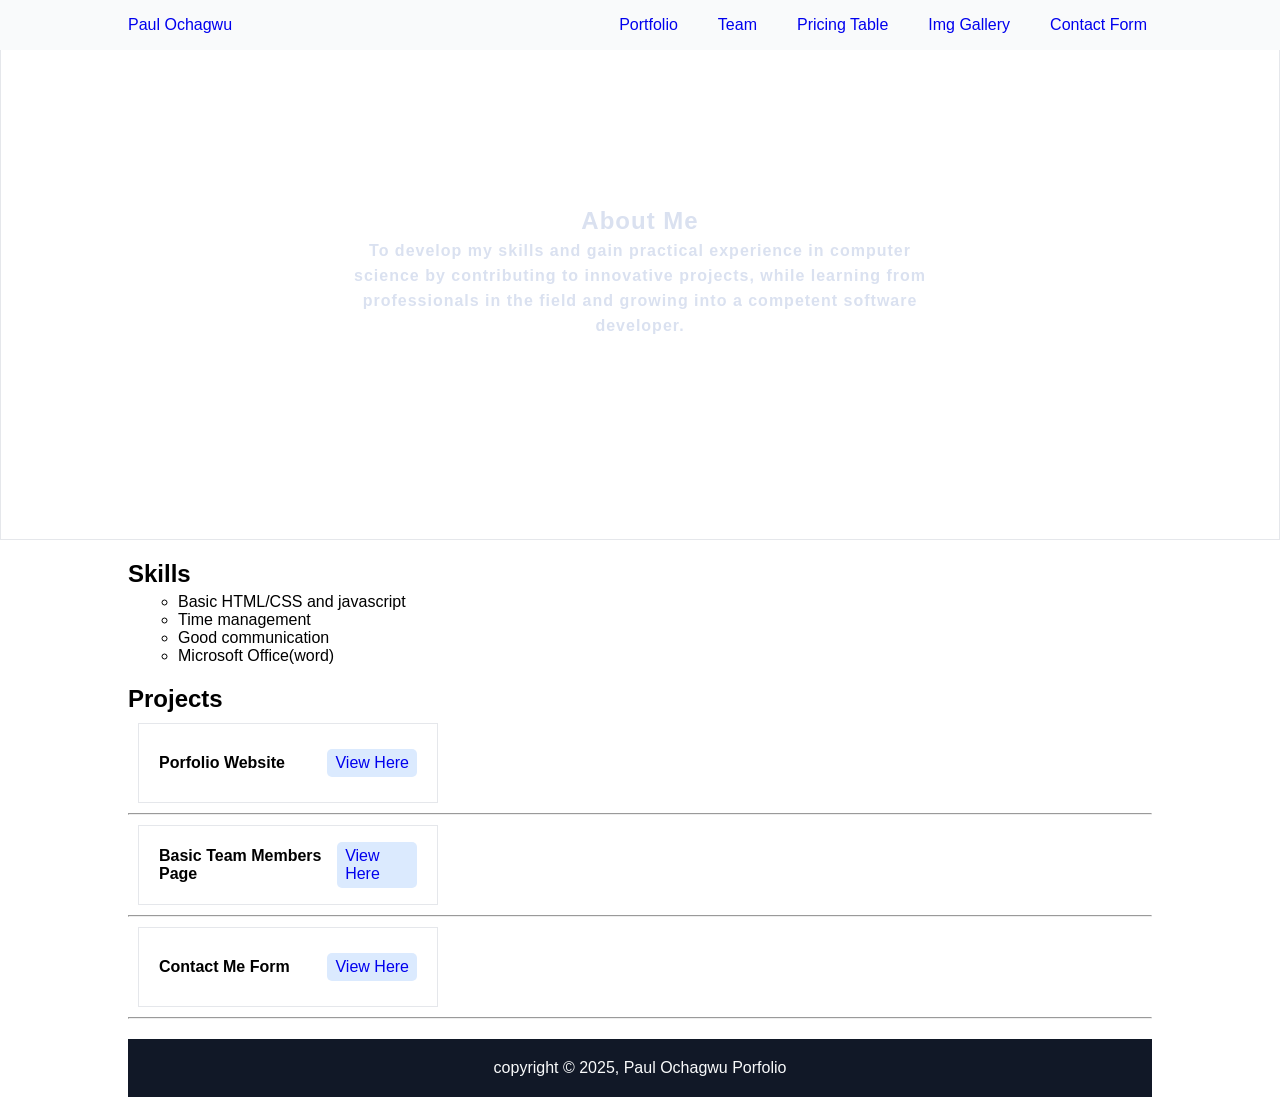
<file: index.html>
<!DOCTYPE html>
<html lang="en">
<head>
    <meta charset="UTF-8">
    <meta name="viewport" content="width=device-width, initial-scale=1.0">
    <title>Portfolio</title>
    <link rel="stylesheet" href="style.css">
</head>
<body>
    <header>
        <div class="container-nav">
            <div class="logo"><a href="index.html">Paul Ochagwu</a></div>
        <nav>
            <ul>
                <li><a href="index.html">Portfolio</a></li>
                <li><a href="team.html">Team</a></li>
                <li><a href="pricing-table.html">Pricing Table</a></li>
                <li><a href="image-gallery.html">Img Gallery</a></li>
                <li><a href="contact-form.html">Contact Form</a></li>
            </ul>
        </nav>
        </div>
    </header>

    <!-- ABOUT ME -->
    <section class="about-me">
        <div class="about-details">
              <h2>About Me</h2>
        <p>To develop my skills and gain practical experience in computer science by contributing to innovative projects, while learning from professionals in the field and growing into a competent software developer.</p>
        </div>
    </section>

    <!-- SKILLS -->
     <section class="skills container">
        <h2>Skills</h2>
        <ul>
            <li>Basic HTML/CSS and javascript</li>
            <li>Time management</li>
            <li>Good communication</li>
            <li>Microsoft Office(word)</li>
        </ul>
    </section>

    <!-- PROJECTS -->
     <section class="projects-container container">
        <h2>Projects</h2>

        <div class="projects">
            <h4>Porfolio Website</h4>
            <a href="portfolio.html">View Here</a>
        </div>
        <hr>

         <div class="projects">
            <h4>Basic Team Members Page</h4>
            <a href="team.html">View Here</a>
        </div>
        <hr>

         <div class="projects">
            <h4>Contact Me Form</h4>
            <a href="contact-form.html">View Here</a>
        </div>
        <hr>
    </section>

    <!-- FOOTER -->
    <footer class="container">
        copyright &copy; 2025, Paul Ochagwu Porfolio
    </footer>
</body>
</html>
</file>
<file: style.css>
* {
    padding: 0;
    margin: 0;
    box-sizing: border-box;
    font-family: sans-serif;
}

body {
    height: 100%;
}
a {
    text-decoration: none;
}
ul {
    list-style: none;
}
header {
    height: 50px;
    background: #F9FAFB;
    color: #111827;
    position: fixed;
    width: 100%;
    top: 0;
}
.container {
    width: 80%;
    margin: 20px auto;
    
}
.container-nav {
    display: flex;
    justify-content: space-between;
    align-items: center;
    height: 100%;
    width: 80%;
    margin : 0 auto;
}
nav ul {
    display: flex;
    list-style: none;
    gap: 30px;
}
nav ul li a {
    padding: 5px;
    transition: 0.3s;
}
nav ul li a:hover {
    background: #DBEAFE;
}
.about-me {
    height: 60vh;
    display: flex;
    align-items: center;
    justify-content: center;
    border: 1px solid #E5E7EB;
    padding: 5px;
    background-image: url("https://ochascoffee.netlify.app/images/images/gallery-1.jpg");
    background-repeat: no-repeat;
    background-position: center;
    background-size: cover;
    color: #dae1f0;
    font-weight: bold;
    letter-spacing: 1px ;
}
.about-details {
    line-height: 25px;
    text-align: center;
    width: 600px;
    margin: 0 auto;
}
h2 {
    margin: 5px auto;
}
.about-details h2 {
    margin: 5px auto;
}
.skills ul{
    list-style: circle;
    margin-left: 50px;
}
.projects-container a {
    background-color: #DBEAFE;
    padding: 5px 8px;
    border-radius: 5px;

}
.projects {
    height: 80px;
    display: flex;
    align-items: center;
    justify-content: space-between;
    width: 300px;
    border: 1px solid #E5E7EB;
    margin: 10px;
    padding: 20px;
}
footer {
    text-align: center;
    background: #111827;
    color: #F9FAFB;
    padding: 20px;
}

/* TEAM MEMBERS STYLES */
main {
    display: flex;
    gap: 10px;
    height: 60vh;
    align-items: center;
}

.team-container section {
    flex: 1 1 calc(33% - 10px);
    border: 1px solid #DBEAFE;
    padding: 10px;
    line-height: 20px;
}
.team-container section img {
    width: 100%;
}
.team-container section h3 {
    opacity: 0.7;
}
.team-container section p {
    margin: 5px 0;
    font-size: 13px;
    font-weight: bold;
}

/* PRICING TABLE STYLES */
table {
    min-height: 200px;
    margin: 70px auto;
    width: 100%;
    text-align: left;
    padding: 0;
    border: 1px solid #DBEAFE;
}
table thead {
    background: #f7f7f7;
}
table thead th {
    padding: 10px 0;
}
table tr.odd{
    background:#f7f7f7;
    margin: 0;
}
/* IMAGE GALLERY */
.image-gallery {
    display: flex;
    height: 600px;
    overflow: scroll;
    width: 800px;
    flex-direction: column;
}

.image-gallery img {
    width: 100%;
    height: 100%;
    display: block;
}

/* FORM  */
form {
    width: 300px;
    min-height: 300px;
    border: 1px solid #E5E7EB;
    margin: 60px auto;
    padding: 10px;
    
}
form h3 {
    text-align: center;
    padding: 10px;
    border-bottom: 1px solid #E5E7EB;
    margin-bottom: 5px;
}
label {
    opacity: 0.7;
}
input, textarea {
    display: block;
    width: 100%;
    padding: 5px;
    border:none;
    border: 1px solid #dae1f0;
    margin: 5px;
    outline: none;
    }
input[type="submit"] {
    cursor: pointer;
    transition: 0.3s;
}
input[type="submit"]:hover {
    background-color: #DBEAFE;
}
</file>
<file: Projects/style.css>
* {
    padding: 0;
    margin: 0;
    box-sizing: border-box;
    font-family: sans-serif;
}

body {
    height: 100%;
}
a {
    text-decoration: none;
}
ul {
    list-style: none;
}
header {
    height: 50px;
    background: #F9FAFB;
    color: #111827;
    position: fixed;
    width: 100%;
    top: 0;
}
.container {
    width: 80%;
    margin: 20px auto;
    
}
.container-nav {
    display: flex;
    justify-content: space-between;
    align-items: center;
    height: 100%;
    width: 80%;
    margin : 0 auto;
}
nav ul {
    display: flex;
    list-style: none;
    gap: 30px;
}
nav ul li a {
    padding: 5px;
    transition: 0.3s;
}
nav ul li a:hover {
    background: #DBEAFE;
}
.about-me {
    height: 60vh;
    display: flex;
    align-items: center;
    justify-content: center;
    border: 1px solid #E5E7EB;
    padding: 5px;
    background-image: url("https://ochascoffee.netlify.app/images/images/gallery-1.jpg");
    background-repeat: no-repeat;
    background-position: center;
    background-size: cover;
    color: #dae1f0;
    font-weight: bold;
    letter-spacing: 1px ;
}
.about-details {
    line-height: 25px;
    text-align: center;
    width: 600px;
    margin: 0 auto;
}
h2 {
    margin: 5px auto;
}
.about-details h2 {
    margin: 5px auto;
}
.skills ul{
    list-style: circle;
    margin-left: 50px;
}
.projects-container a {
    background-color: #DBEAFE;
    padding: 5px 8px;
    border-radius: 5px;

}
.projects {
    height: 80px;
    display: flex;
    align-items: center;
    justify-content: space-between;
    width: 300px;
    border: 1px solid #E5E7EB;
    margin: 10px;
    padding: 20px;
}
footer {
    text-align: center;
    background: #111827;
    color: #F9FAFB;
    padding: 20px;
}

/* TEAM MEMBERS STYLES */
main {
    display: flex;
    gap: 10px;
    height: 60vh;
    align-items: center;
}

.team-container section {
    flex: 1 1 calc(33% - 10px);
    border: 1px solid #DBEAFE;
    padding: 10px;
    line-height: 20px;
}
.team-container section img {
    width: 100%;
}
.team-container section h3 {
    opacity: 0.7;
}
.team-container section p {
    margin: 5px 0;
    font-size: 13px;
    font-weight: bold;
}

/* PRICING TABLE STYLES */
table {
    min-height: 200px;
    margin: 70px auto;
    width: 100%;
    text-align: left;
    padding: 0;
    border: 1px solid #DBEAFE;
}
table thead {
    background: #f7f7f7;
}
table thead th {
    padding: 10px 0;
}
table tr.odd{
    background:#f7f7f7;
    margin: 0;
}
/* IMAGE GALLERY */
.image-gallery {
    display: flex;
    height: 600px;
    overflow: scroll;
    width: 800px;
    flex-direction: column;
}

.image-gallery img {
    width: 100%;
    height: 100%;
    display: block;
}

/* FORM  */
form {
    width: 300px;
    min-height: 300px;
    border: 1px solid #E5E7EB;
    margin: 60px auto;
    padding: 10px;
    
}
form h3 {
    text-align: center;
    padding: 10px;
    border-bottom: 1px solid #E5E7EB;
    margin-bottom: 5px;
}
label {
    opacity: 0.7;
}
input, textarea {
    display: block;
    width: 100%;
    padding: 5px;
    border:none;
    border: 1px solid #dae1f0;
    margin: 5px;
    outline: none;
    }
input[type="submit"] {
    cursor: pointer;
    transition: 0.3s;
}
input[type="submit"]:hover {
    background-color: #DBEAFE;
}
</file>
